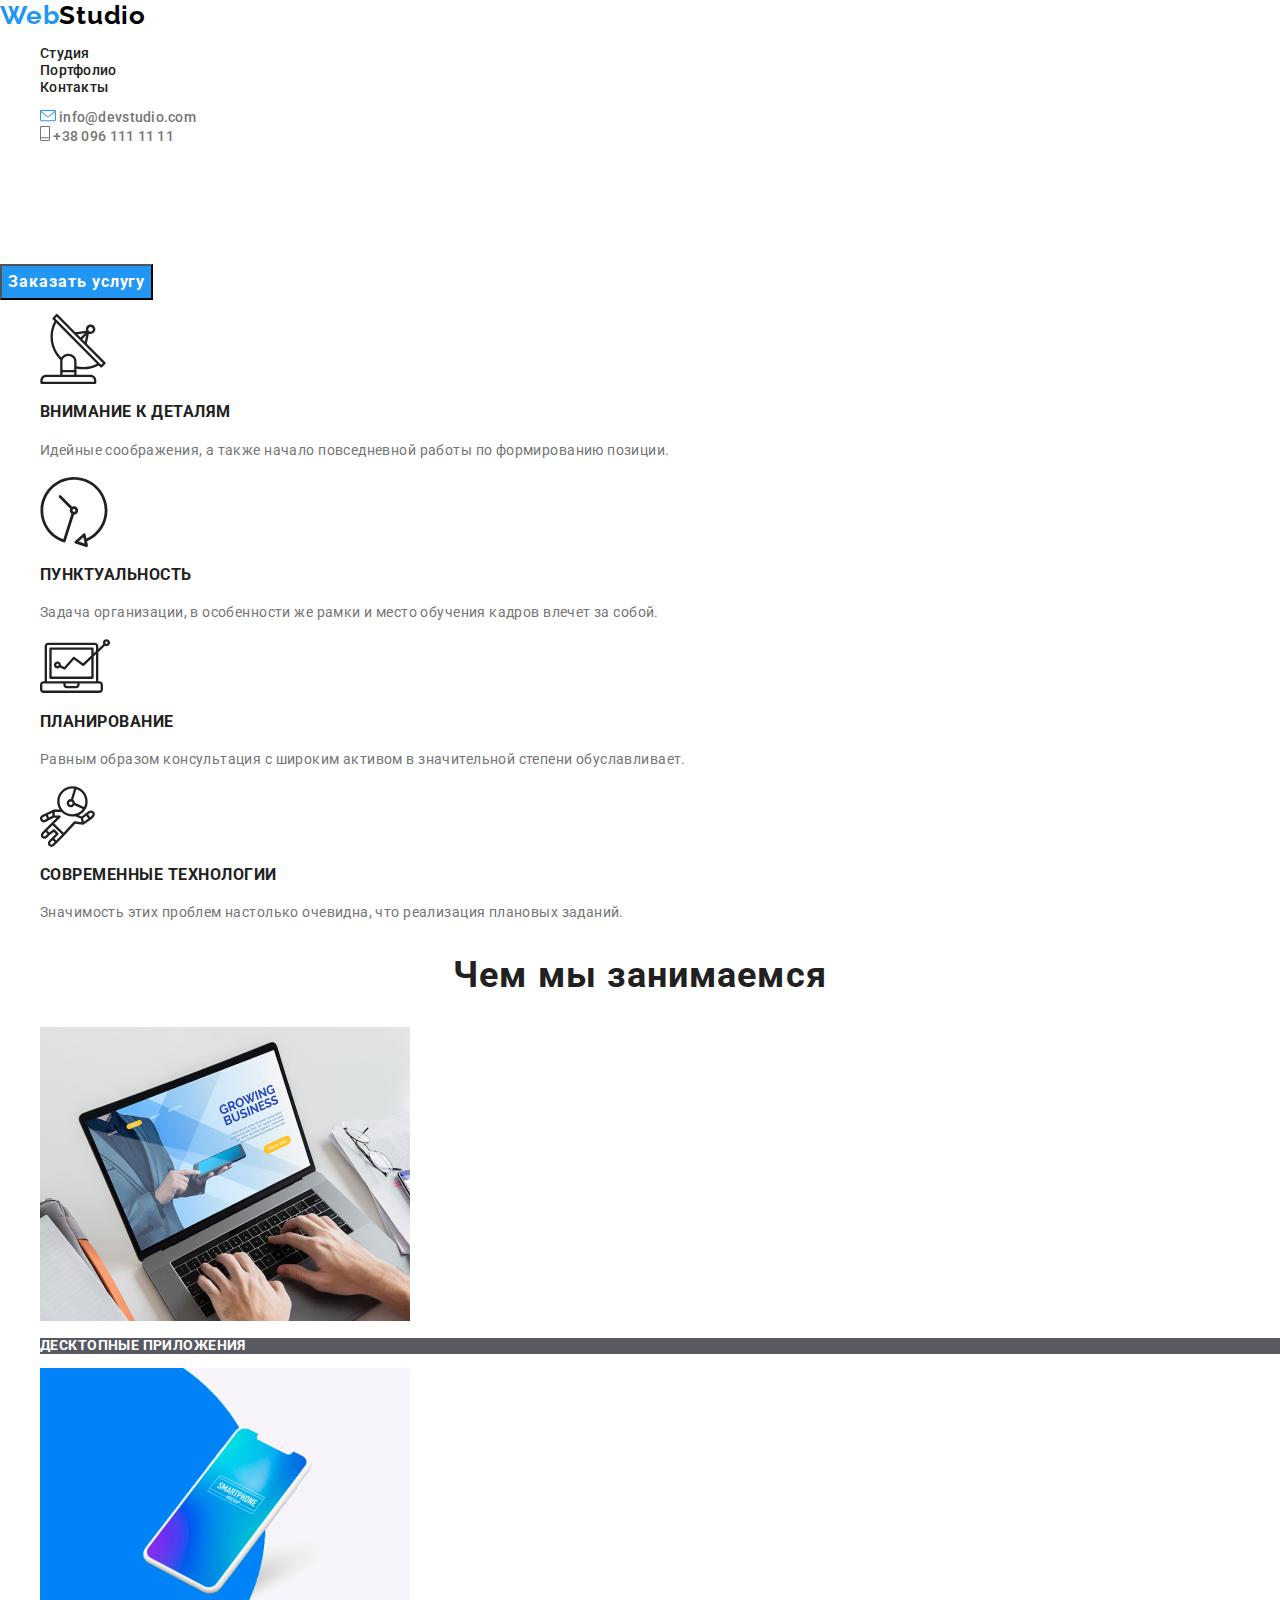
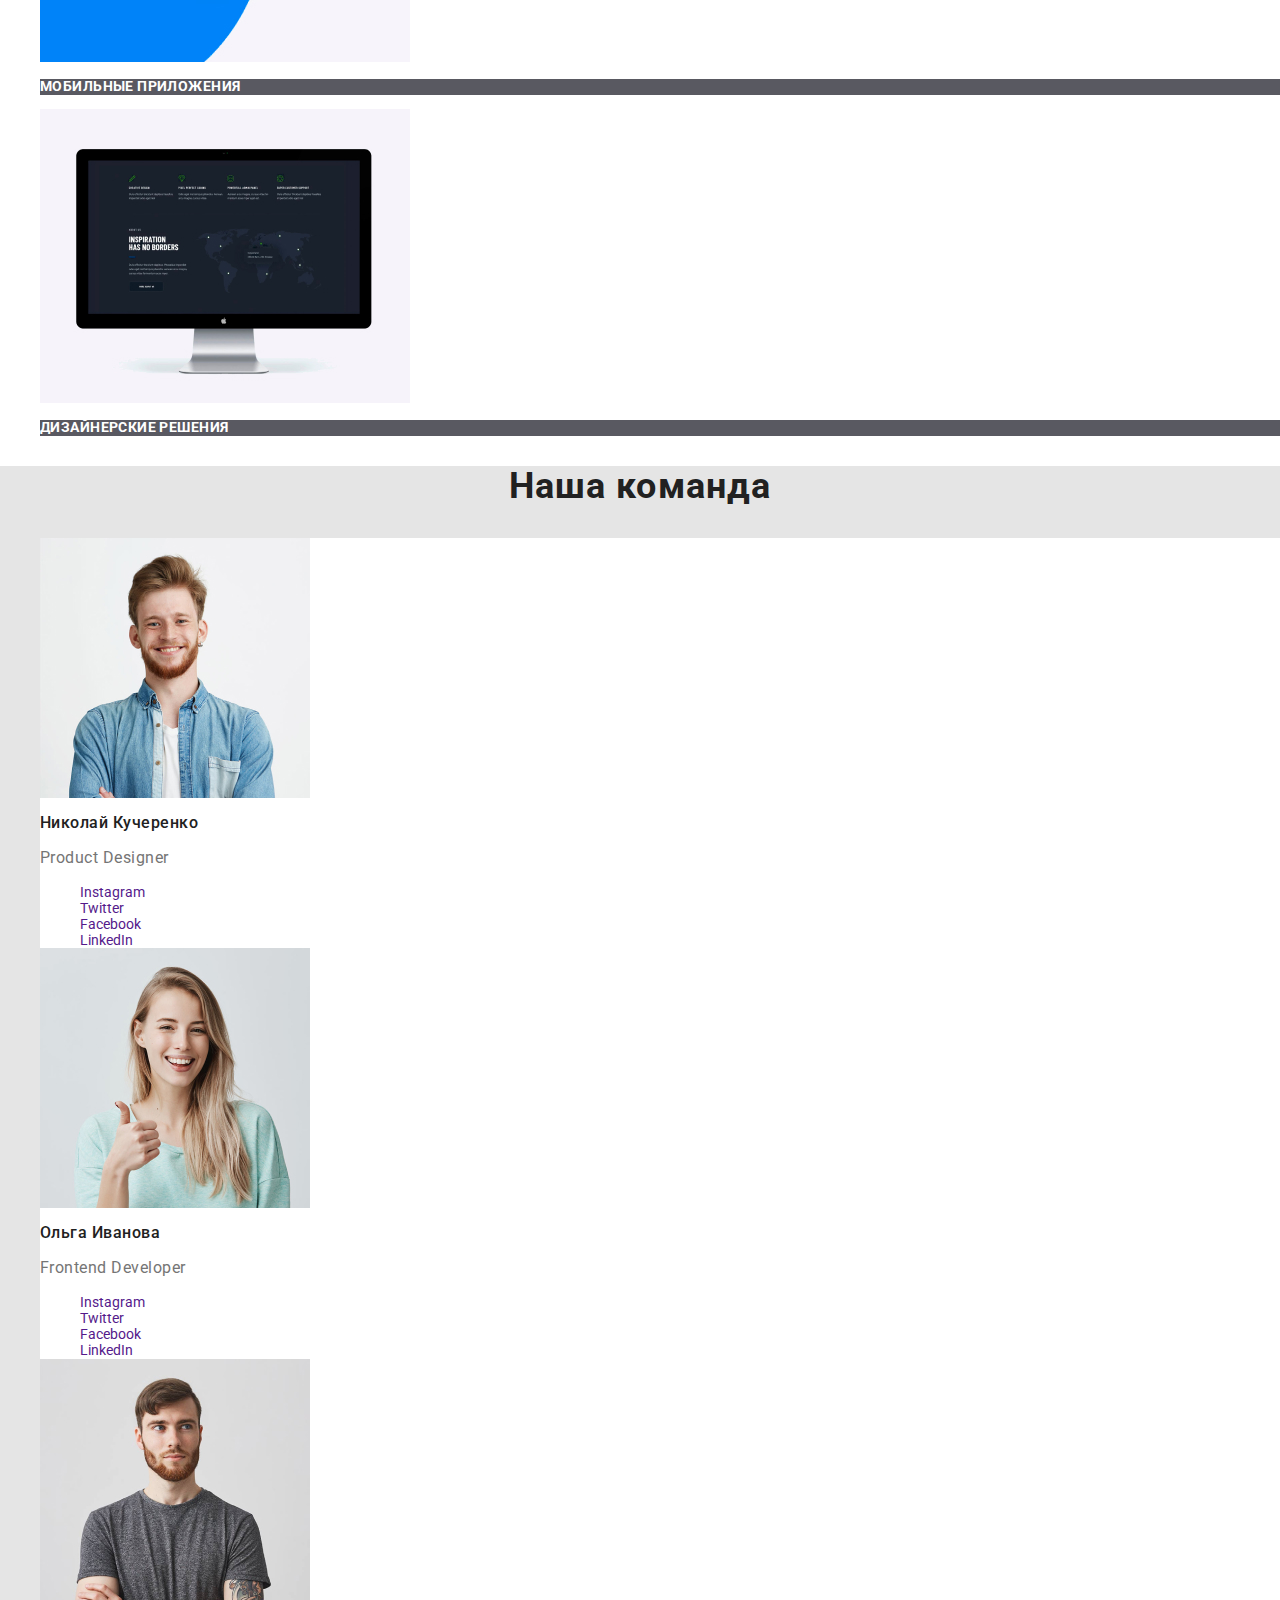
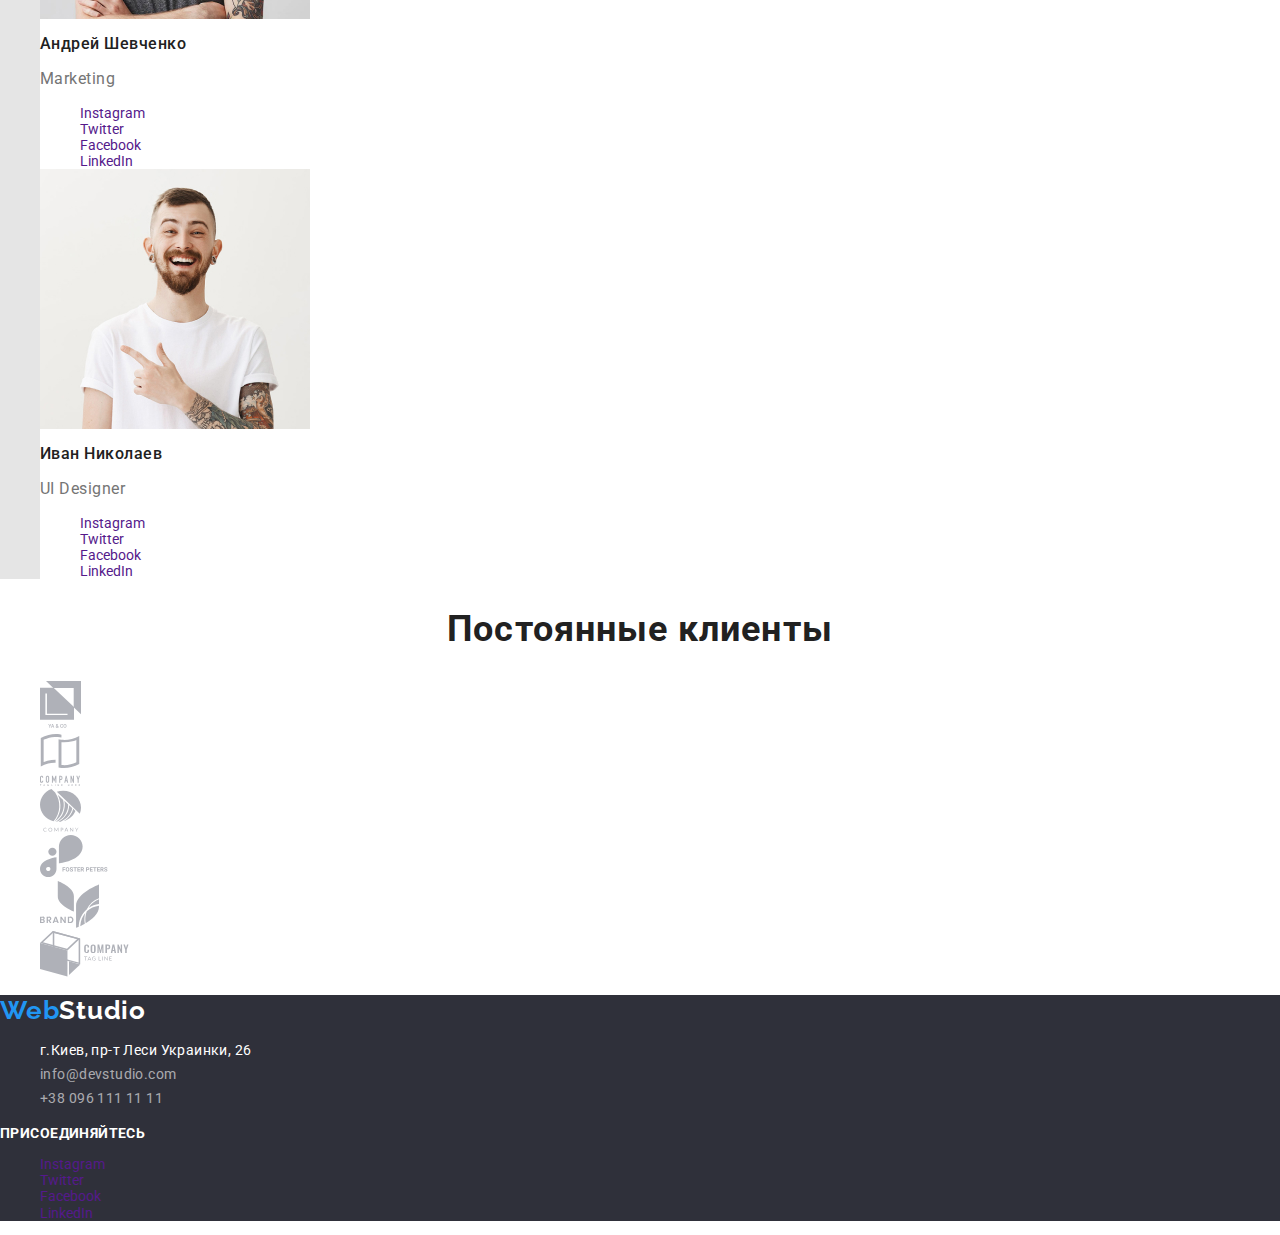
<file: index.html>
<!DOCTYPE html>
<html lang="ru">
  <head>
    <meta charset="UTF-8" />
    <meta name="viewport" content="width=device-width, initial-scale=1.0" />
    <title lang="en">WebStudio</title>
    <link
      href="https://fonts.googleapis.com/css2?family=Raleway:wght@700&family=Roboto:wght@400;500;700;900&display=swap"
      rel="stylesheet"
    />
    <link rel="stylesheet" href="./css/normalize.css" />
    <link rel="stylesheet" href="./css/styles.css" />
  </head>

  <body>
    <!--Шапка файла-->
    <header class="header">
      <div>
        <nav class="navigation">
          <a class="logo link" href="" lang="en">
            <span class="logo-web">Web</span
            ><span class="logo-studio">Studio</span>
          </a>
          <ul class="navigation-menu list">
            <li class="navigation-list">
              <a class="navigation-list-link link" href="">Студия</a>
            </li>
            <li class="navigation-list">
              <a class="navigation-list-link link" href="./portfolio.html"
                >Портфолио</a
              >
            </li>
            <li class="navigation-list">
              <a class="navigation-list-link link" href="">Контакты</a>
            </li>
          </ul>
          <address class="header-address">
            <ul class="list">
              <li class="adress-list">
                <a class="navigation-list-link link" href=""
                  ><img src="./images/email.svg" alt="почта"
                /></a>
                <a
                  class="header-mail-link link"
                  href="meilto:info@devstudio.com"
                  >info@devstudio.com</a
                >
              </li>
              <li>
                <a class="navigation-list-link link" href="">
                  <img src="./images/tel.svg" alt="телефон" />
                </a>
                <a class="header-tel-link link" href="tel:+380961111111"
                  >+38 096 111 11 11
                </a>
              </li>
            </ul>
          </address>
        </nav>
      </div>
    </header>
    <main>
      <div>
        <h1 class="main-title">Эффективные решения для вашего бизнеса</h1>
        <button class="modal-btn">Заказать услугу</button>
      </div>

      <!--О нас-->
      <div>
        <h2 hidden>О нас</h2>
        <ul class="list">
          <li>
            <img src="./images/antenna.svg" alt="Внимание к деталям" />
            <h3 class="title-aboutus">Внимание к деталям</h3>
            <p class="text-aboutus">
              Идейные соображения, а также начало повседневной работы по
              формированию позиции.
            </p>
          </li>
          <li>
            <a>
              <img src="./images/clock.svg" alt="Пунктуальность" />
            </a>
            <h3 class="title-aboutus">Пунктуальность</h3>
            <p class="text-aboutus">
              Задача организации, в особенности же рамки и место обучения кадров
              влечет за собой.
            </p>
          </li>
          <li>
            <a>
              <img src="./images/comp.svg" alt="Планирование" />
            </a>
            <h3 class="title-aboutus">Планирование</h3>
            <p class="text-aboutus">
              Равным образом консультация с широким активом в значительной
              степени обуславливает.
            </p>
          </li>
          <li>
            <a>
              <img src="./images/cosmonaut.svg" alt="Современные технологии" />
            </a>
            <h3 class="title-aboutus">Современные технологии</h3>
            <p class="text-aboutus">
              Значимость этих проблем настолько очевидна, что реализация
              плановых заданий.
            </p>
          </li>
        </ul>
      </div>

      <!--Чем мы занимаемся-->
      <div>
        <h2 class="we-do-title">Чем мы занимаемся</h2>
        <ul class="list">
          <li>
            <img
              src="./images/desctop.jpg"
              alt="Десктопные приложения"
              width="370"
              height="294"
            />
            <p class="we-do-list">Десктопные приложения</p>
          </li>
          <li>
            <img
              src="./images/mobile.jpg"
              alt="Мобильные приложения"
              width="370"
              height="294"
            />
            <p class="we-do-list">Мобильные приложения</p>
          </li>
          <li>
            <img
              src="./images/monitor.jpg"
              alt="Дизайнерские решения"
              width="370"
              height="294"
            />
            <p class="we-do-list">Дизайнерские решения</p>
          </li>
        </ul>
      </div>

      <!--Наша команда-->
      <div class="team">
        <h2 class="team-list">Наша команда</h2>
        <ul class="list">
          <li class="team-foto">
            <img
              src="./images/produkt.jpg"
              alt="Николай Кучеренко"
              width="270"
              height="260"
            />
            <h2 class="team-link">Николай Кучеренко</h2>
            <p class="team-link-work" lang="en">Product Designer</p>
            <nav>
              <ul class="list">
                <li><a class="network-list link" href="" arial-label="Instagram">Instagram</a></li>
                <li><a class="network-list link" href="" arial-label="Twitter">Twitter</a></li>
                <li><a class="network-list link" href="" arial-label="Facebook">Facebook</a></li>
                <li><a class="network-list link" href="" arial-label="LinkedIn">LinkedIn</a></li>
              </ul>
            </nav>
          </li>
          <li class="team-foto">
            <img
              src="./images/frontend.jpg"
              alt="Ольга Иванова"
              width="270"
              height="260"
            />
            <h2 class="team-link">Ольга Иванова</h2>
            <p class="team-link-work lang="en">Frontend Developer</p>
            <ul class="list">
              <li><a class="network-list link" href="" arial-label="Instagram">Instagram</a></li>
              <li><a class="network-list link" href="" arial-label="Twitter">Twitter</a></li>
              <li><a class="network-list link" href="" arial-label="Facebook">Facebook</a></li>
              <li><a class="network-list link" href="" arial-label="LinkedIn">LinkedIn</a></li>
            </ul>
          </li>
          <li class="team-foto">
            <img
              src="./images/marketing.jpg"
              alt="Андрей Шевченко"
              width="270"
              height="260"
            />
            <h2 class="team-link">Андрей Шевченко</h2>
            <p class="team-link-work lang="en">Marketing</p>
            <ul class="list">
              <li><a class="network-list link" href="" arial-label="Instagram">Instagram</a></li>
              <li><a class="network-list link" href="" arial-label="Twitter">Twitter</a></li>
              <li><a class="network-list link" href="" arial-label="Facebook">Facebook</a></li>
              <li><a class="network-list link" href="" arial-label="LinkedIn">LinkedIn</a></li>
            </ul>
          </li>
          <li class="team-foto">
            <img
              src="./images/designer.jpg"
              alt="Иван Николаев"
              width="270"
              height="260"
            />
            <h2 class="team-link">Иван Николаев</h2>
            <p class="team-link-work lang="en">UI Designer</p>

            <ul class="list">
              <li><a class="network-list link" href="" arial-label="Instagram">Instagram</a></li>
              <li><a class="network-list link" href="" arial-label="Twitter">Twitter</a></li>
              <li><a class="network-list link" href="" arial-label="Facebook">Facebook</a></li>
              <li><a class="network-list link" href="" arial-label="LinkedIn">LinkedIn</a></li>
            </ul>
          </li>
        </ul>
      </div>

      <!--Постоянные клиенты-->
      <div>
        <h2 class="client-title">Постоянные клиенты</h2>
        <ul class="list">
          <li>
            <a class="client-list" href=""><img src="./images/pc1.svg" alt="компания" /></a>
          </li>
          <li>
            <a class="client-list" href=""><img src="./images/pc2.svg" alt="компания" /></a>
          </li>
          <li>
            <a class="client-list" href=""><img src="./images/pc3.svg" alt="компания" /></a>
          </li>
          <li>
            <a class="client-list" href=""><img src="./images/pc4.svg" alt="компания" /></a>
          </li>
          <li>
            <a class="client-list" href=""><img src="./images/pc5.svg" alt="компания" /></a>
          </li>
          <li>
            <a class="client-list" href=""><img src="./images/pc6.svg" alt="компания" /></a>
          </li>
        </ul>
      </div>
    </main>

    <footer class="footer">
      <a class="logo link" href="" lang="en">
        <span class="logo-web">Web</span><span class="logo-studio-footer">Studio</span>
      </a>

      <address>
        <ul class="list">
          <li>
            <a class="footer-address link"
              href="https://www.google.com/maps/place/бульвар+Лесі+Українки,+26,+Київ,+02000/@50.4265807,30.5361971,17z/data=!3m1!4b1!4m5!3m4!1s0x40d4cf0e033ecbe9:0x57a4dffefec77da0!8m2!3d50.4265807!4d30.5383858"
              >г.Киев, пр-т Леси Украинки, 26
            </a>
          </li>
          <li><a class="footer-mail link" href="meilto:info@devstudio.com">info@devstudio.com</a></li>
          <li><a class="footer-tell link" href="tel:+380961111111">+38 096 111 11 11</a></li>
        </ul>
      </address>

      <b class="footer-network">присоединяйтесь</b>
      <ul class="list">
        <li><a class="network-list link" href="" arial-label="Instagram">Instagram</a></li>
        <li><a class="network-list link" href="" arial-label="Twitter">Twitter</a></li>
        <li><a class="network-list link" href="" arial-label="Facebook">Facebook</a></li>
        <li><a class="network-list link" href="" arial-label="LinkedIn">LinkedIn</a></li>
      </ul>
    </footer>
  </body>
</html>
</file>
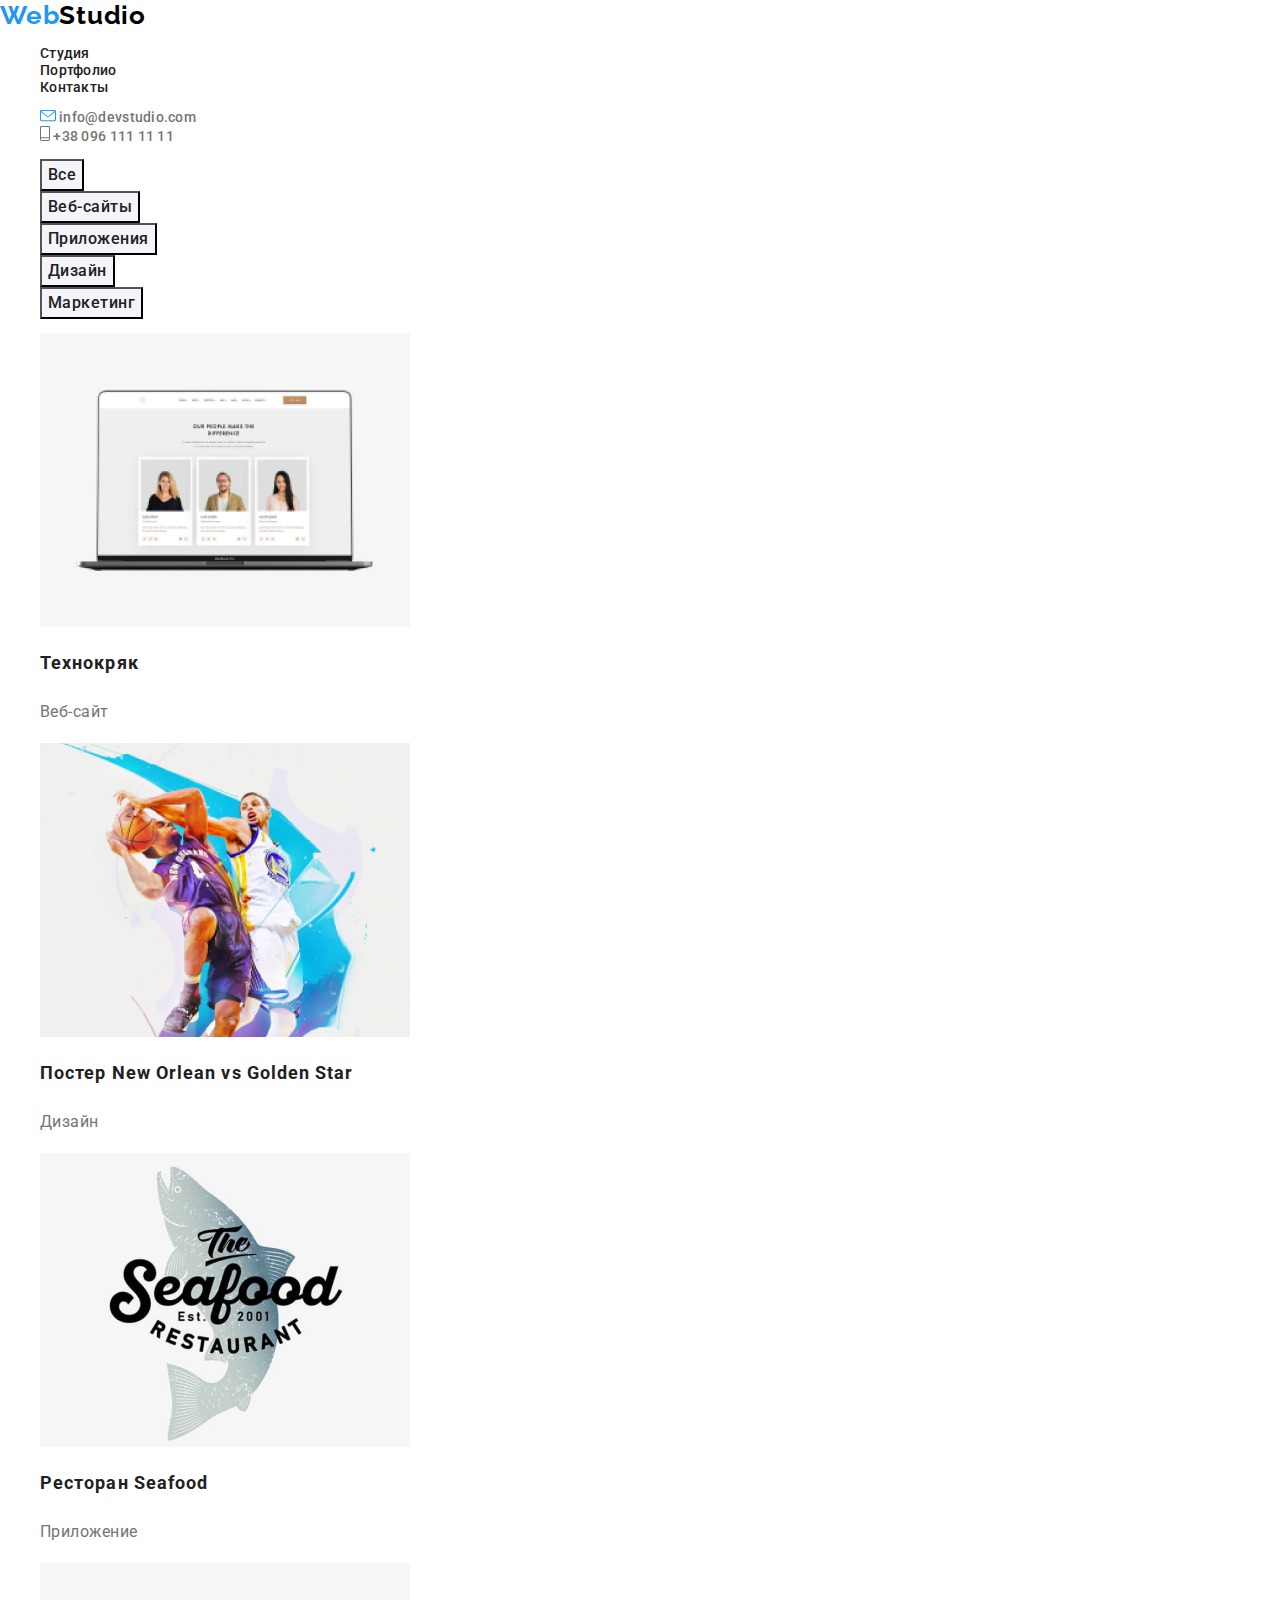
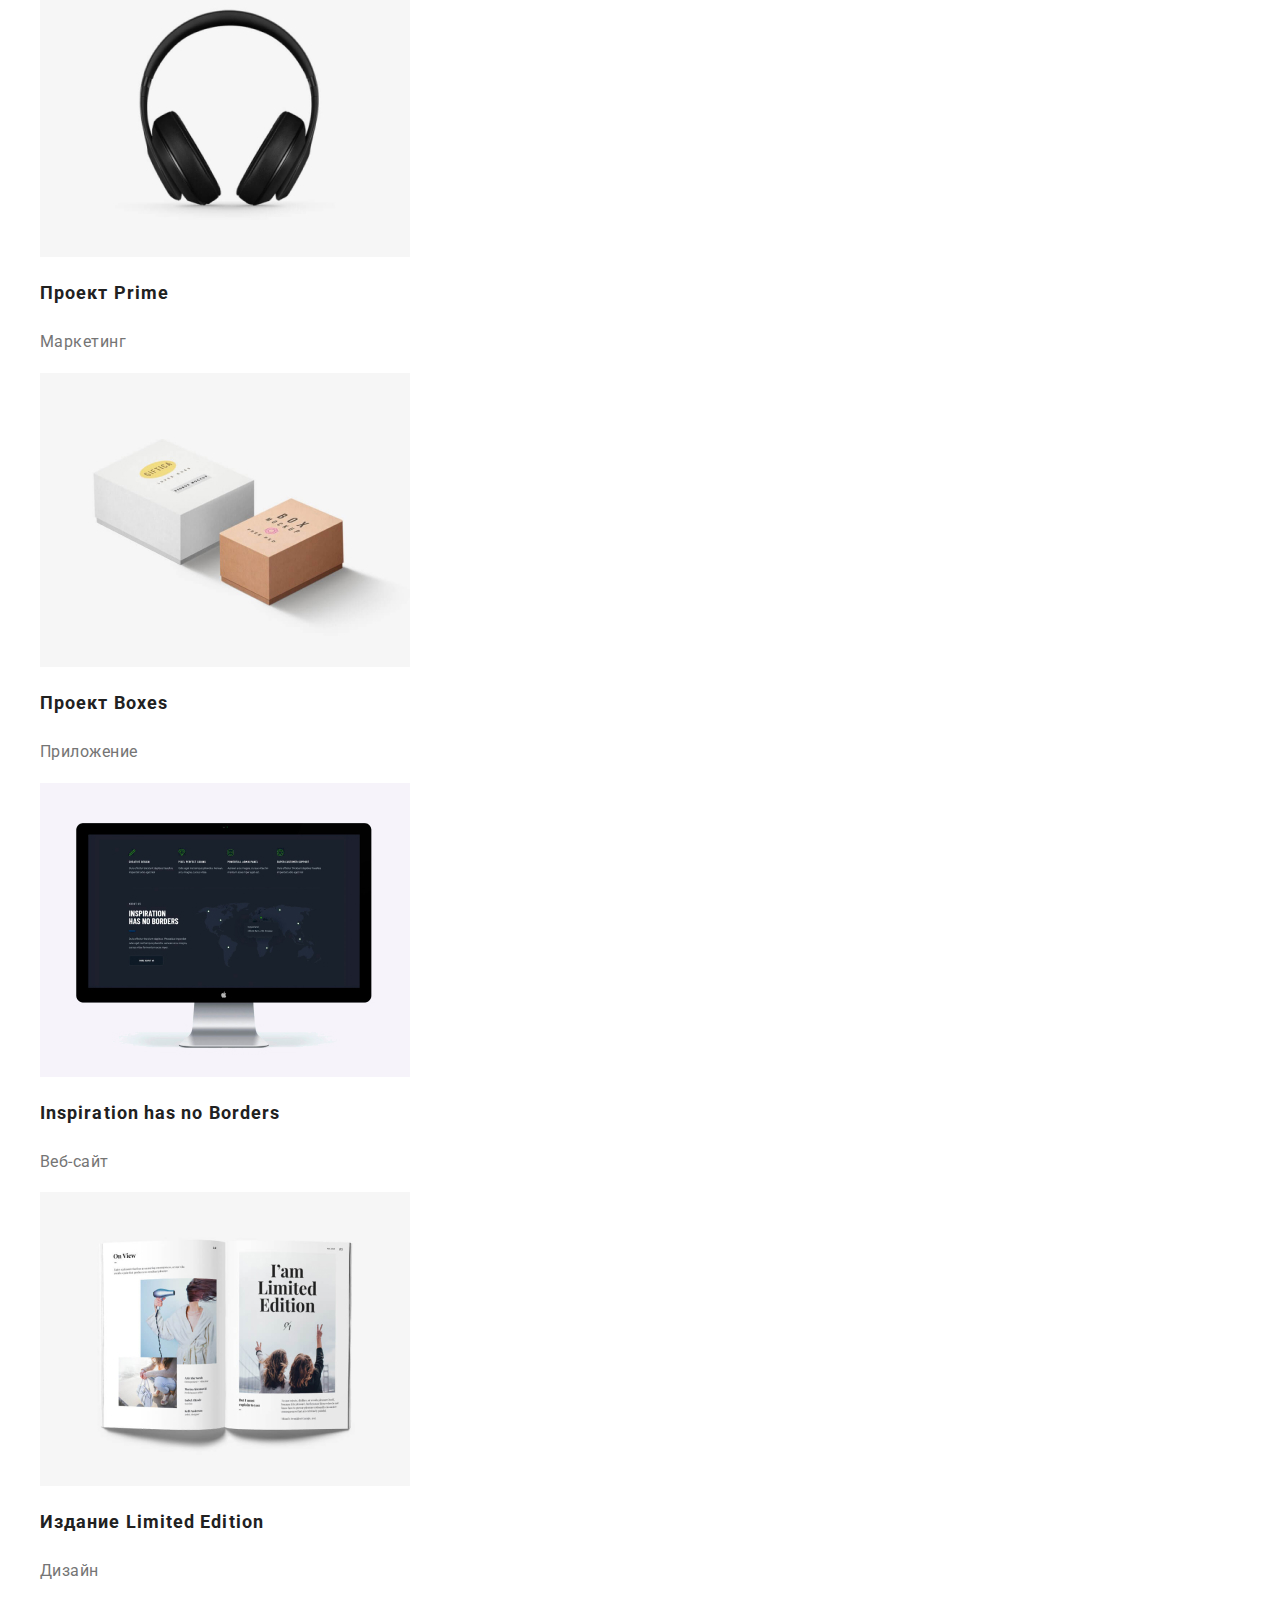
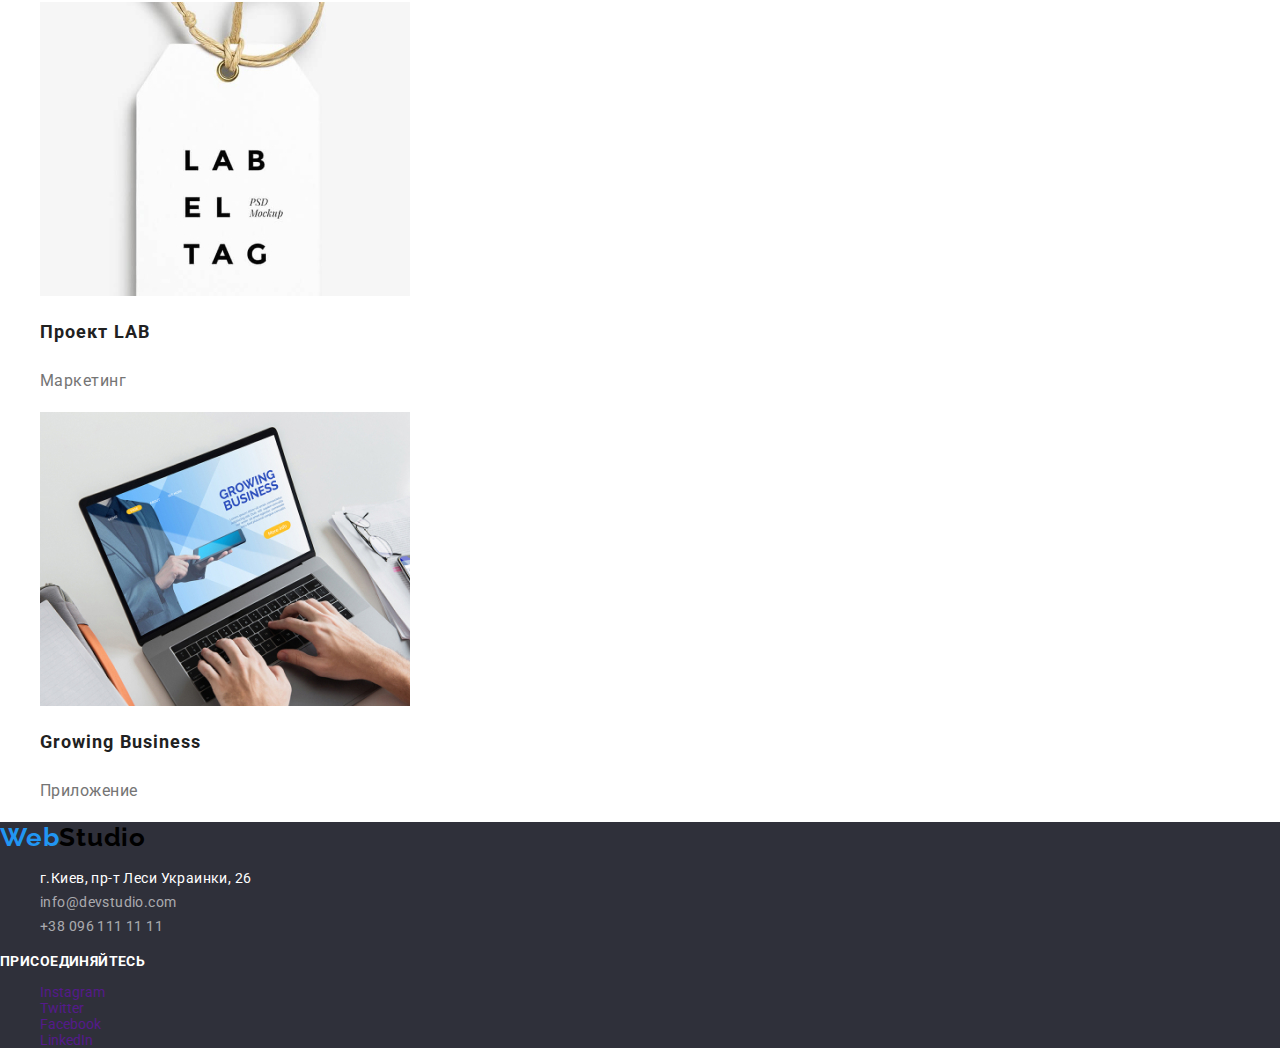
<file: portfolio.html>
<!DOCTYPE html>
<html lang="en">
  <head>
    <meta charset="UTF-8" />
    <meta name="viewport" content="width=device-width, initial-scale=1.0" />
    <title lang="en">WebStudio</title>
    <link
      href="https://fonts.googleapis.com/css2?family=Raleway:wght@700&family=Roboto:wght@400;500;700;900&display=swap"
      rel="stylesheet"
    />
    <link rel="stylesheet" href="./css/normalize.css" />
    <link rel="stylesheet" href="./css/styles.css" />
  </head>
  <body>
    <!--Шапка файла-->
    <header class="header">
      <div class>
        <nav class="navigation">
          <a class="logo link" href="" lang="en">
            <span class="logo-web">Web</span
            ><span class="logo-studio">Studio</span>
          </a>
          <ul class="navigation-menu list">
            <li class="navigation-list">
              <a class="navigation-list-link link" href="">Студия</a>
            </li>
            <li class="navigation-list">
              <a class="navigation-list-link link" href="./portfolio.html"
                >Портфолио</a
              >
            </li>
            <li class="navigation-list">
              <a class="navigation-list-link link" href="">Контакты</a>
            </li>
          </ul>
          <address class="header-address">
            <ul class="list">
              <li class="adress-list">
                <a class="navigation-list-link link" href=""
                  ><img src="./images/email.svg" alt="почта"
                /></a>
                <a
                  class="header-mail-link link"
                  href="meilto:info@devstudio.com"
                  >info@devstudio.com</a
                >
              </li>
              <li>
                <a class="navigation-list-link link" href="">
                  <img src="./images/tel.svg" alt="телефон" />
                </a>
                <a class="header-tel-link link" href="tel:+380961111111"
                  >+38 096 111 11 11
                </a>
              </li>
            </ul>
          </address>
        </nav>
      </div>
    </header>

    <main>
      <h1 hidden>Портфолио</h1>
      <!--Меню-->
      <nav>
        <ul class="list">
          <li><button class="btn-menu list" type="button">Все</button></li>
          <li>
            <button class="btn-menu list" type="button">Веб-сайты</button>
          </li>
          <li>
            <button class="btn-menu list" type="button">Приложения</button>
          </li>
          <li><button class="btn-menu list" type="button">Дизайн</button></li>
          <li>
            <button class="btn-menu list" type="button">Маркетинг</button>
          </li>
        </ul>
      </nav>
      <section class="portfolio">
        <!--Портфолио-->
        <ul class="list">
          <li>
            <a class="link" href="">
              <img
                src="./images/portfolio/tehnokryak.jpg"
                alt="Изображение Веб-сайта"
              />
              <h2 class="portfolio-title">Технокряк</h2>
              <p class="portfolio-list">Веб-сайт</p>
              <p class="portfolio-list-text" hidden>
                Технокряк это современная площадка распространения коронавируса.
                Компании используют эту платформу для цифрового шпионажа и атак
                на защищённые сервера конкурентов.
              </p>
            </a>
          </li>
          <li class="list">
            <a class="link" href="">
              <img
                src="./images/portfolio/poster.jpg"
                alt="Постер New Orlean vs Golden Star"
              />
              <h2 class="portfolio-title">Постер New Orlean vs Golden Star</h2>
              <p class="portfolio-list">Дизайн</p>
              <p class="portfolio-list-text" hidden>
                Технокряк это современная площадка распространения коронавируса.
                Компании используют эту платформу для цифрового шпионажа и атак
                на защищённые сервера конкурентов.
              </p>
            </a>
          </li>
          <li class="list">
            <a class="link" href="">
              <img
                src="./images/portfolio/seafood.jpg"
                alt="Логотип ресторана"
              />
              <h2 class="portfolio-title">Ресторан Seafood</h2>
              <p class="portfolio-list">Приложение</p>
              <p class="portfolio-list-text" hidden>
                Технокряк это современная площадка распространения коронавируса.
                Компании используют эту платформу для цифрового шпионажа и атак
                на защищённые сервера конкурентов.
              </p>
            </a>
          </li>
          <li class="list">
            <a class="link" href="">
              <img
                src="./images/portfolio/prime.jpg"
                alt="Изображение наушников"
              />
              <h2 class="portfolio-title">Проект Prime</h2>
              <p class="portfolio-list">Маркетинг</p>
              <p class="portfolio-list-text" hidden>
                Технокряк это современная площадка распространения коронавируса.
                Компании используют эту платформу для цифрового шпионажа и атак
                на защищённые сервера конкурентов.
              </p>
            </a>
          </li>
          <li class="list">
            <a class="link" href="">
              <img src="images/portfolio/boxes.jpg" alt="Изображение коробок" />
              <h2 class="portfolio-title">Проект Boxes</h2>
              <p class="portfolio-list">Приложение</p>
              <p class="portfolio-list-text" hidden>
                Технокряк это современная площадка распространения коронавируса.
                Компании используют эту платформу для цифрового шпионажа и атак
                на защищённые сервера конкурентов.
              </p>
            </a>
          </li>
          <li class="list">
            <a class="link" href="">
              <img
                src="./images/portfolio/borders.jpg"
                alt="Изображение монитора"
              />
              <h2 class="portfolio-title">Inspiration has no Borders</h2>
              <p class="portfolio-list">Веб-сайт</p>
              <p class="portfolio-list-text" hidden>
                Технокряк это современная площадка распространения коронавируса.
                Компании используют эту платформу для цифрового шпионажа и атак
                на защищённые сервера конкурентов.
              </p>
            </a>
          </li>
          <li class="list">
            <a class="link" href="">
              <img src="images/portfolio/limited.jpg" alt=" Фото книги" />
              <h2 class="portfolio-title">Издание Limited Edition</h2>
              <p class="portfolio-list">Дизайн</p>
              <p class="portfolio-list-text" hidden>
                Технокряк это современная площадка распространения коронавируса.
                Компании используют эту платформу для цифрового шпионажа и атак
                на защищённые сервера конкурентов.
              </p>
            </a>
          </li>
          <li class="list">
            <a class="link" href="">
              <img src="./images/portfolio/lab.jpg" alt="Изображение лейбы" />
              <h2 class="portfolio-title">Проект LAB</h2>
              <p class="portfolio-list">Маркетинг</p>
              <p class="portfolio-list-text" hidden>
                Технокряк это современная площадка распространения коронавируса.
                Компании используют эту платформу для цифрового шпионажа и атак
                на защищённые сервера конкурентов.
              </p>
            </a>
          </li>
          <li class="list">
            <a class="link" href="">
              <img src="./images/portfolio/busness.jpg" alt="Фото лептопа" />
              <h2 class="portfolio-title">Growing Business</h2>
              <p class="portfolio-list">Приложение</p>
              <p class="portfolio-list-text" hidden>
                Технокряк это современная площадка распространения коронавируса.
                Компании используют эту платформу для цифрового шпионажа и атак
                на защищённые сервера конкурентов.
              </p>
            </a>
          </li>
        </ul>
      </section>
    </main>

    <footer class="footer">
      <a class="logo link" href="" lang="en">
        <span class="logo-web">Web</span><span class="logo-studio">Studio</span>
      </a>

      <address>
        <ul class="list">
          <li>
            <a
              class="footer-address link"
              href="https://www.google.com/maps/place/бульвар+Лесі+Українки,+26,+Київ,+02000/@50.4265807,30.5361971,17z/data=!3m1!4b1!4m5!3m4!1s0x40d4cf0e033ecbe9:0x57a4dffefec77da0!8m2!3d50.4265807!4d30.5383858"
              >г.Киев, пр-т Леси Украинки, 26
            </a>
          </li>
          <li>
            <a class="footer-mail link" href="meilto:info@devstudio.com"
              >info@devstudio.com</a
            >
          </li>
          <li>
            <a class="footer-tell link" href="tel:+380961111111"
              >+38 096 111 11 11</a
            >
          </li>
        </ul>
      </address>

      <b class="footer-network">присоединяйтесь</b>
      <ul class="list">
        <li>
          <a class="network-list link" href="" arial-label="Instagram"
            >Instagram</a
          >
        </li>
        <li>
          <a class="network-list link" href="" arial-label="Twitter">Twitter</a>
        </li>
        <li>
          <a class="network-list link" href="" arial-label="Facebook"
            >Facebook</a
          >
        </li>
        <li>
          <a class="network-list link" href="" arial-label="LinkedIn"
            >LinkedIn</a
          >
        </li>
      </ul>
    </footer>
  </body>
</html>
</file>
<file: css/styles.css>
:root {
  --main-font: 'Roboto', sans-serif;
  --secondary-font: 'Raleway', sans-serif;
  --background-color: #ffffff;
  --background-color-team: #e5e5e5;
  --background-color-focus: #2196f3;
  --text-color: #757575;
  --text-color-white: #ffffff;
  --text-color-title: #212121;
}

body {
  background-color: var(--background-color);
  color: var(--text-color-title);
  font-family: var(--main-font);
  font-size: 14px;
}

.link {
  text-decoration: none;
}

.list {
  list-style: none;
}

.logo-web,
.logo-studio,
.logo-studio-footer {
  font-family: var(--secondary-font);
  font-weight: bold;
  font-size: 26px;
  line-height: 1.19;
  letter-spacing: 0.03em;
}

.logo-web {
  color: #2196f3;
}

.logo-studio {
  color: black;
}

.logo-studio-footer {
  color: #ffffff;
}

.navigation-list-link {
  font-weight: 500;
  line-height: 1.13;
  letter-spacing: 0.02em;
  color: var(--text-color-title);
}

.header-tel-link:hover,
.header-tel-link:focus,
.navigation-list-link:hover,
.navigation-list-link:focus,
.header-mail-link:focus,
.header-mail-link:hover,
.network-list:focus,
.network-list:hover,
.client-list:focus,
.cclient-list:hover,
.footer-tell:focus,
.footer-tell:hover,
.footer-mail:focus,
.footer-mail:hover,
.footer-address:focus,
.footer-address:hover {
  color: var(--background-color-focus);
}

.btn-menu:focus,
.btn-menu:hover {
  color: var(--text-color-white);
  background-color: var(--background-color-focus);
}

.header-tel-link,
.header-mail-link {
  font-style: normal;
  font-weight: 500;
  line-height: 1.14;
  letter-spacing: 0.02em;
  color: var(--text-color);
}

.main-title {
  font-weight: 900;
  font-size: 44px;
  line-height: 1.36;
  text-align: center;
  letter-spacing: 0.06em;
  text-transform: uppercase;
  color: var(--text-color-white);
}

.modal-btn {
  font-weight: bold;
  font-size: 16px;
  line-height: 1.87;
  display: flex;
  align-items: center;
  text-align: center;
  letter-spacing: 0.06em;
  color: var(--text-color-white);
  background: var(--background-color-focus);
}

.title-aboutus {
  font-weight: bold;
  line-height: 1.14x;
  letter-spacing: 0.03em;
  text-transform: uppercase;
}

.text-aboutus {
  line-height: 1.71;
  letter-spacing: 0.03em;
  color: var(--text-color);
}

.we-do-title,
.team-list,
.client-title {
  font-weight: bold;
  font-size: 36px;
  line-height: 1.16;
  text-align: center;
  letter-spacing: 0.03em;
  color: var(--text-color-title);
}

.we-do-list {
  font-weight: bold;
  line-height: 1.14;
  letter-spacing: 0.03em;
  text-transform: uppercase;
  color: var(--text-color-white);
  background: rgba(47, 48, 58, 0.8);
}

.team-link {
  font-weight: 500;
  font-size: 16px;
  line-height: 1.18;
  letter-spacing: 0.03em;
}

.team-link-work {
  font-size: 16px;
  line-height: 1.18;
  letter-spacing: 0.03em;
  color: var(--text-color);
}

.team {
  background-color: var(--background-color-team);
}

.team-foto {
  background-color: var(--background-color);
}

.footer-mail,
.footer-tell,
.footer-address {
  line-height: 1.71;
  letter-spacing: 0.03em;
  font-style: normal;
}

.footer-tell,
.footer-mail {
  color: rgba(255, 255, 255, 0.6);
}

.footer-address {
  color: var(--text-color-white);
}

.footer-network {
  font-weight: bold;
  line-height: 1.14;
  letter-spacing: 0.03em;
  text-transform: uppercase;
  color: var(--text-color-white);
}

.footer {
  background: #2f303a;
}

.btn-menu {
  font-weight: 500;
  font-size: 16px;
  line-height: 1.62;
  text-align: center;
  letter-spacing: 0.03em;
  color: var(--text-color-title);
  background: #f5f4fa;
}

.portfolio-title {
  font-weight: bold;
  font-size: 18px;
  line-height: 2;
  letter-spacing: 0.06em;
  color: var(--text-color-title);
}

.portfolio-list {
  font-size: 16px;
  line-height: 1.87;
  letter-spacing: 0.03em;
  color: var(--text-color);
}

.portfolio-list-text {
  font-size: 18px;
  line-height: 1.55;
  letter-spacing: 0.03em;
  color: var(--text-color-white);
}
</file>
